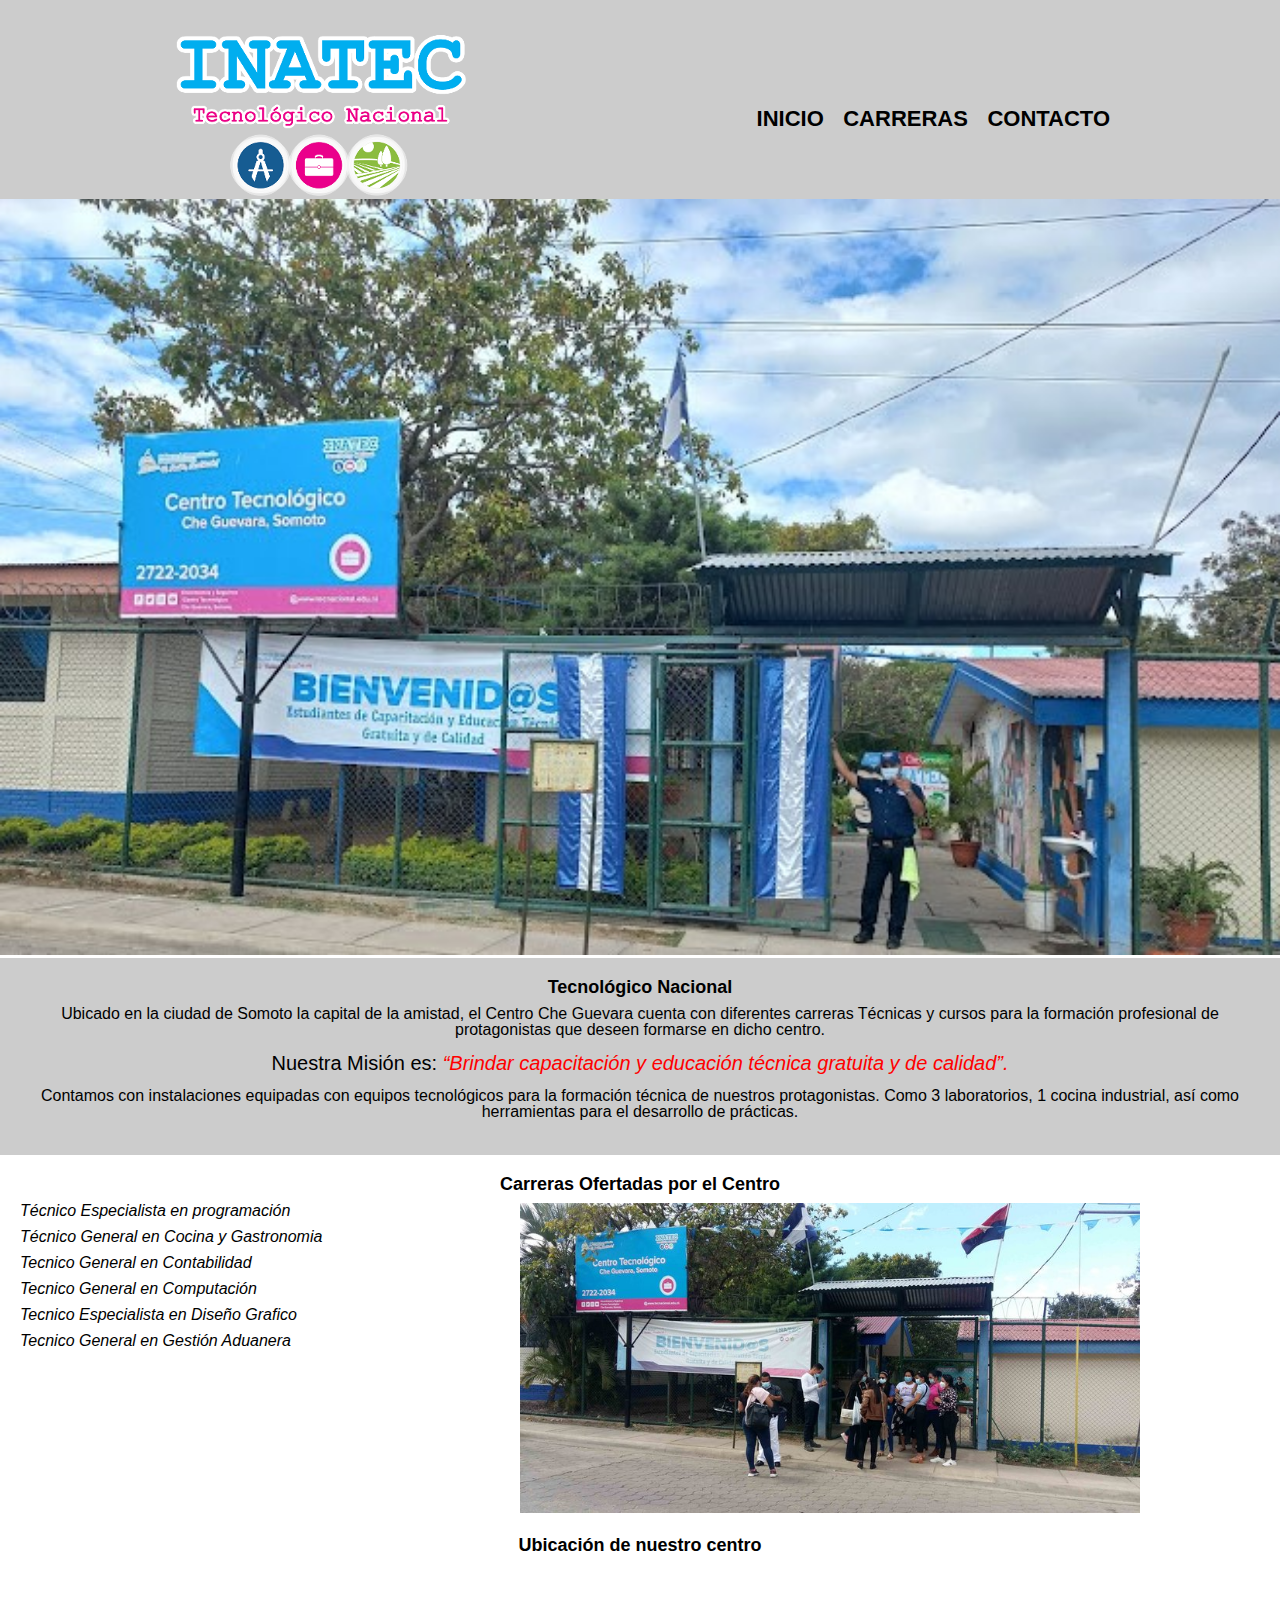
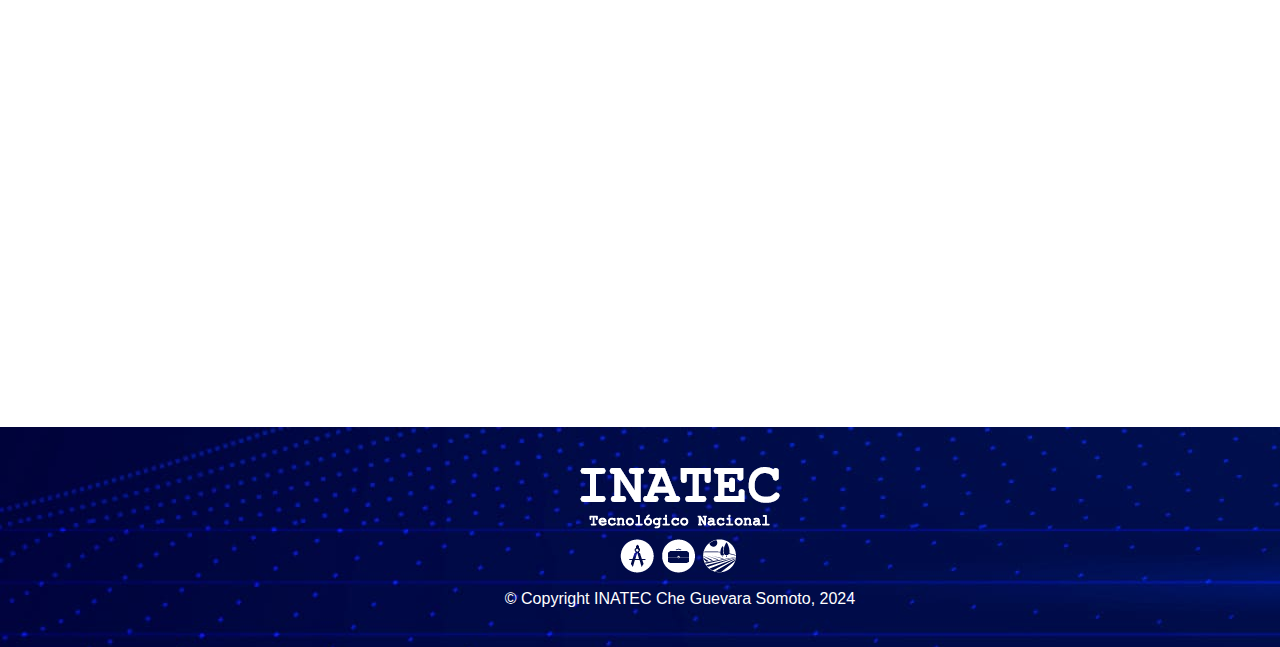
<file: index.html>
<!DOCTYPE html>

<html lang="es">
    <head>
        <meta charset="UTF-8">
        <title>Tecnologico Nacional</title>
        <link rel="stylesheet" href="reset.css">
        <link rel="preconnect" href="https://fonts.googleapis.com">
        <link rel="preconnect" href="https://fonts.gstatic.com" crossorigin>
        <link href="https://fonts.googleapis.com/css2?family=PT+Sans:ital,wght@0,400;0,700;1,400;1,700&display=swap" rel="stylesheet">
        

        <link rel="stylesheet" href="style.css">

    </head>

    <body>

        <header class="encabezado">
            <div class="cajaNav">
                <img src="img/logo.png" alt="Logo de Inatec">

                <nav>
                    <ul>
                        <li><a href="index.html">Inicio</a></li>
                        <li><a href="carreras.html">Carreras</a></li>
                        <li><a href="contacto.html">Contacto</a></li>
                    </ul>
                </nav>
            </div>

        </header>



        <img class="imagenPrincipal"  src="img/centro.jpg">

        <div class="principal">
            <h2 class="tituloSecundario">Tecnológico Nacional</h2>

            <p class="parrafo">Ubicado en la ciudad de Somoto la capital de la amistad, el <strong>Centro Che Guevara</strong> cuenta con diferentes carreras Técnicas y cursos para la formación profesional de protagonistas que deseen formarse en dicho centro.</p>

            <p class="parrafo" id="mision">Nuestra Misión es: <em> <strong> “Brindar capacitación y educación técnica gratuita y de calidad”.</strong> </em> </p>

            <p class="parrafo">Contamos con instalaciones equipadas con equipos tecnológicos para la formación técnica de nuestros protagonistas. Como 3 laboratorios, 1 cocina industrial, así como herramientas para el desarrollo de prácticas.</p>
        </div>

        <div class="ofertas">
            <h3 class="tituloOfertas">Carreras Ofertadas por el Centro</h3>

            <ul class="listaCarreras">
                <li class="items">Técnico Especialista en programación</li>
                <li class="items">Técnico General en Cocina y Gastronomia</li>
                <li class="items">Tecnico General en Contabilidad</li>
                <li class="items">Tecnico General en Computación</li>
                <li class="items">Tecnico Especialista en Diseño Grafico</li>
                <li class="items">Tecnico General en Gestión Aduanera</li>
            </ul>

            <img class="imagenCarreras" src="img/carreras.jpg" alt="">
           
            

        </div>

        <div class="mapa">
            <h2 class="tituloMapa">Ubicación de nuestro centro</h2>
            <iframe src="https://www.google.com/maps/embed?pb=!1m18!1m12!1m3!1d3879.8633501197232!2d-86.5871300241077!3d13.482516803469554!2m3!1f0!2f0!3f0!3m2!1i1024!2i768!4f13.1!3m3!1m2!1s0x8f71dfd6db8986ad%3A0x463698978fb5ee04!2sCentro%20Tecnol%C3%B3gico%20Che%20Guevara%2C%20Somoto.!5e0!3m2!1ses!2sni!4v1709737763190!5m2!1ses!2sni" width="600" height="450" style="border:0;" allowfullscreen="" loading="lazy" referrerpolicy="no-referrer-when-downgrade"></iframe>
            



        </div>
  
  
        <footer>
            <img src="img/logoBlanco.png" alt="">
            <p class="copyright">&copy; Copyright INATEC Che Guevara Somoto, 2024</p>
        </footer>
  
    </body>


</html>
</file>
<file: style.css>
body{
    font-family: "Montserrat", sans-serif;
    font-weight: 300;
    font-style: normal;
}


.encabezado{
    background-color: #CCCCCC;
    padding-top: 20px;
}

.cajaNav{
    width: 940px;
    margin: 0 auto;
    position: relative;
}

nav{
    position: absolute;
    top: 88px;
    right: 0;
}

nav li {
    display: inline;
    margin-left: 15px;
}

nav a{
    text-decoration: none;
    color: black;
    text-transform: uppercase;
    font-size: 22px;
    font-weight: bold;

}

nav a:hover{
    color: #c78c19;
    text-decoration: underline;
}

.carreras{
    width: 940px;
    margin: 0 auto;
    padding: 50px;
} 

.carreras li{
    display: inline-block;
    text-align: center;
    width: 30%;
    margin: 0 1.5%;
    padding: 30px 20px;
    box-sizing: border-box;
    border-color: black;
    border-width: 2px;
    border-style: solid;
    border-radius: 10px;
}

.carreras li:hover{
    border-color: #c78c19;
    
}

.carreras li:active{
    border-color: green;
}



.carreras h2{
    font-size: 30px;
    font-weight: bold;
    padding-bottom: 40px;
   
}

.carreras li:hover h2{
    font-size: 33px;
}



.textoDescripcion{
    font-size: 18px;
    padding-top: 15px;
}

.textoPrecio{
    font-size: 20px;
    font-weight: bold;
    margin-top: 10px;
}



.imagenCarreras{
    width: 90%;
}

.ubicacion{
    text-align: center;
}

.tituloUbicacion{
    font-weight: bold;
    font-size: 30px;
    margin-bottom: 15px;
}


footer{
    background: url(img/fondoFooter.jpg);
    text-align: center;
    padding: 40px;
    position: absolute;
    width: 100%;
    
}


.copyright{
    color: #FFFFFF;
   margin-top: 15px;
}

main{
    width: 940px;
    margin: 0 auto;
}

form label, form legend{
    display: block;
    font-size: 20px;
    margin-bottom: 10px;
}

.input-datos-generales{
    display: block;
    margin-bottom: 20px;
    padding-top: 10px;
    padding-bottom: 10px;
    padding-right: 25px;
    padding-left: 25px;
    width: 50%;
}

form{
    margin-top: 40px;
    margin-bottom: 40px;
   
}

.enviar{
    padding-top: 15px;
    padding-bottom: 15px;
    width: 40%;
    font-size: 18px;
    color: white;
    border-radius: 5px;
    background-color: orange;
    border: none;
    transition: 1s background;
    transition: 1s transform;
}

.enviar:hover{
    background-color: darkorange;
    cursor: pointer;
    transform: scale(1.2);
}

form select{
    margin-bottom: 10px;
}

table{
    width: 50%;
    margin-bottom: 20px;
}

table thead{
    background-color: #080e80c6;
    color: white;
    font-weight:bold;
    font-size: 20px;
}

th{
    padding: 15px 0;
}

table,th,td{
    border:2px solid black ;
}

td{
    padding: 10px 0px 10px 10px;
}

tr:nth-child(even){
    background-color: #CCCCCC;
}

.textoPieTabla{
    border: none;
    text-align: center;
    font-weight: bold;
}


/* Estilo para nuestra pagina Index */
.imagenPrincipal{
    width: 100%;
}

.principal{
    background: #CCCCCC;
    padding: 20px;
}

.tituloSecundario{
    text-align: center;
    font-size: 18px;
    font-weight: bold;
    margin-bottom: 10px;
}

p{
    text-align: center;

}

.parrafo{
    text-align: center;
    margin-bottom: 15px;
}

#mision{
    font-size: 20px;
}

#mision em{
    font-style: italic;
}

em strong{
    color: red;
}

.ofertas{
    background-color: white;
    padding: 20px;
}

.tituloOfertas{
    text-align: center;
    font-weight: bold;
    margin-bottom: 10px;
    font-size: 18px;
}

.listaCarreras{
    display: inline-block;
    vertical-align: top;
    width: 25%;
    margin-right: 15%;
}

.items{
    font-style: italic;
    margin-bottom: 10px;
}

.imagenCarreras{
    width: 50%;
}

.mapa{
    text-align: center;
  margin-bottom: 20px;
}


.tituloMapa{
    font-size: 18px;
    font-weight: bold;
    text-align: center;

}
</file>
